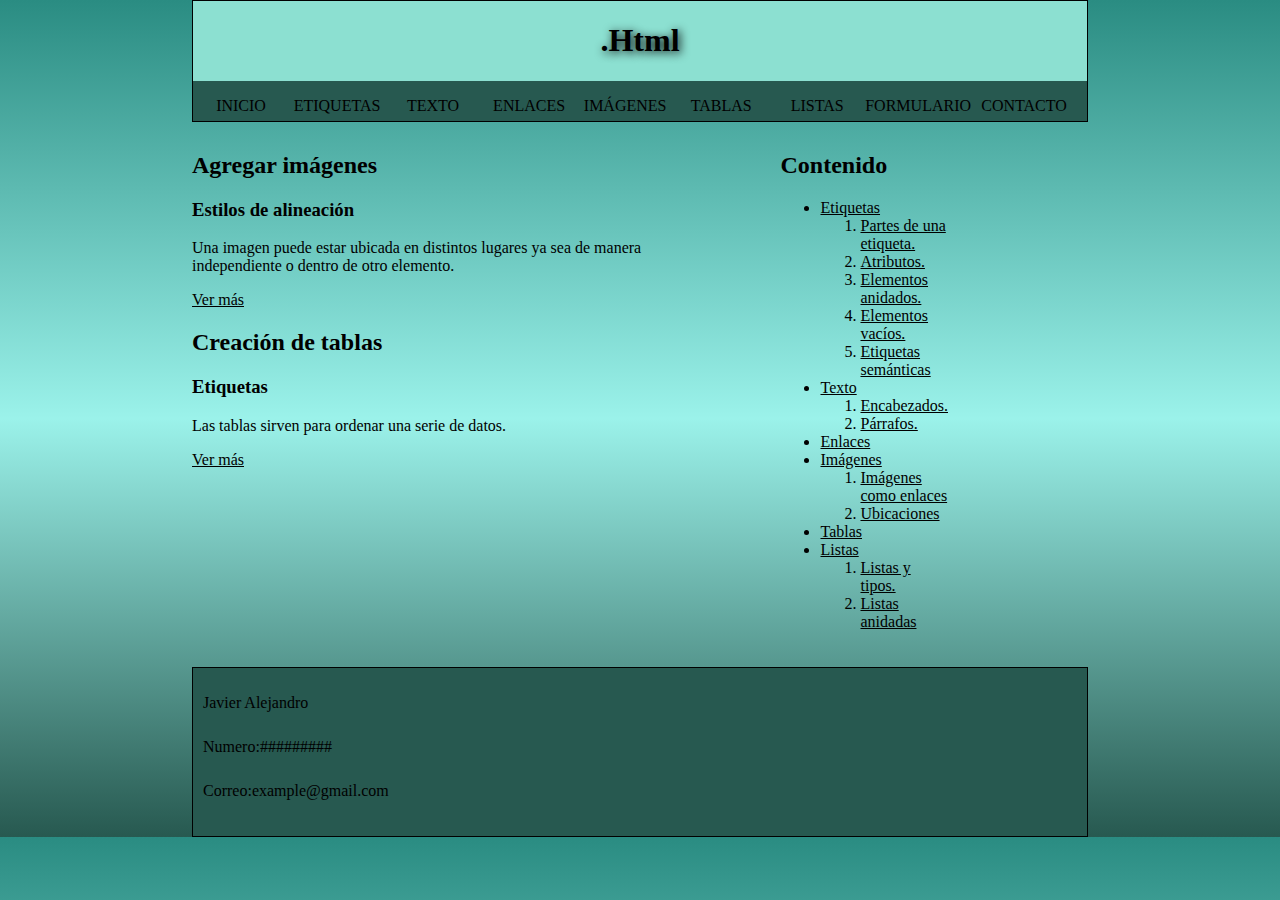
<file: index.html>
<!DOCTYPE html>
<html lang="es">
<head>
    <meta charset="UTF-8">
    <meta name="viewport" content="width=device-width, initial-scale=1.0">
    <title>HTML</title>
    <link rel="stylesheet" href="Style/style.css">
</head>
<body>
    <header>
        <img src="Imagenes/menu_FILL0_wght400_GRAD0_opsz24.png" alt="" class="Barra_Cel">
        
        <h1 id="comienzo">.Html</h1>
        
        <br>

        <nav>
            <ul class="Submit">
                <li><span>Inicio</span></li> <!--esto debe ser span-->
                <li><a href="html/Etiquetas_basica.html">Etiquetas</a></li>
                <li><a href="html/Formato_de_texto.html">Texto</a></li>
                <li><a href="html/enalces.html">Enlaces</a></li>
                <li><a href="html/imagenes.html">Imágenes</a></li>
                <li><a href="html/tablas.html">Tablas</a></li>
                <li><a href="html/listas.html">Listas</a></li>
                <li><a href="html/Formulario.html">Formulario</a></li>
                <li><a href="html/contacto.html" id="Contac">Contacto</a></li>
            </ul>
        </nav>
        
        
    </header>
    <main>
        <section>
            <h2>Agregar imágenes</h2>
            <article class="Relleno">
                <h3>Estilos de alineación</h3>
                <p>Una imagen puede estar ubicada en distintos lugares ya sea de manera independiente o dentro de otro elemento.</p>
                <a href="html/imagenes.html#UI">Ver más</a>
            </article>
            <h2>Creación de tablas</h2>
            <article class="Relleno">
                <h3>Etiquetas</h3>
                <p>Las tablas sirven para ordenar una serie de datos.</p>
                <a href="html/tablas.html">Ver más</a>
            </article>
        </section>
        <aside>
            <h2>Contenido</h2>
            <ul>
                <li><a href="html/Etiquetas_basica.html">Etiquetas</a>
                <ol>
                    <li><a href="html/Etiquetas_basica.html#PP">Partes de una etiqueta.</a></li>
                    <li><a href="html/Etiquetas_basica.html#E">Atributos.</a></li>
                    <li><a href="html/Etiquetas_basica.html#EA">Elementos anidados.</a></li>
                    <li><a href="html/Etiquetas_basica.html#EV">Elementos vacíos.</a></li>
                    <li><a href="html/Etiquetas_basica.html#EDS">Etiquetas semánticas</a></li>
                </ol>
                </li>
                <li><a href="html/Formato_de_texto.html">Texto</a>
                <ol>
                    <li><a href="html/Formato_de_texto.html#En">Encabezados.</a></li>
                    <li><a href="html/Formato_de_texto.html#PA">Párrafos.</a></li>
                </ol>
                </li>
                <li><a href="html/enalces.html">Enlaces</a>
                </li>
                <li><a href="html/imagenes.html">Imágenes</a>
                <ol>
                    <li><a href="html/imagenes.html#IE">Imágenes como enlaces</a></li>
                    <li><a href="html/imagenes.html#UI">Ubicaciones</a></li>
                </ol>
                </li>
                <li><a href="html/tablas.html">Tablas</a></li>
                <li><a href="html/listas.html">Listas</a>
                <ol>
                    <li><a href="html/listas.html#LT">Listas y tipos.</a></li>
                    <li><a href="html/listas.html#LA">Listas anidadas</a></li>
                </ol>
                </li>
            </ul>
        </aside>
    </main>
    <footer id="FIn">
        <p>Javier Alejandro</p>
        <p>Numero:#########</p>
        <p>Correo:example@gmail.com</p>
    </footer>
</body>
</html>
</file>
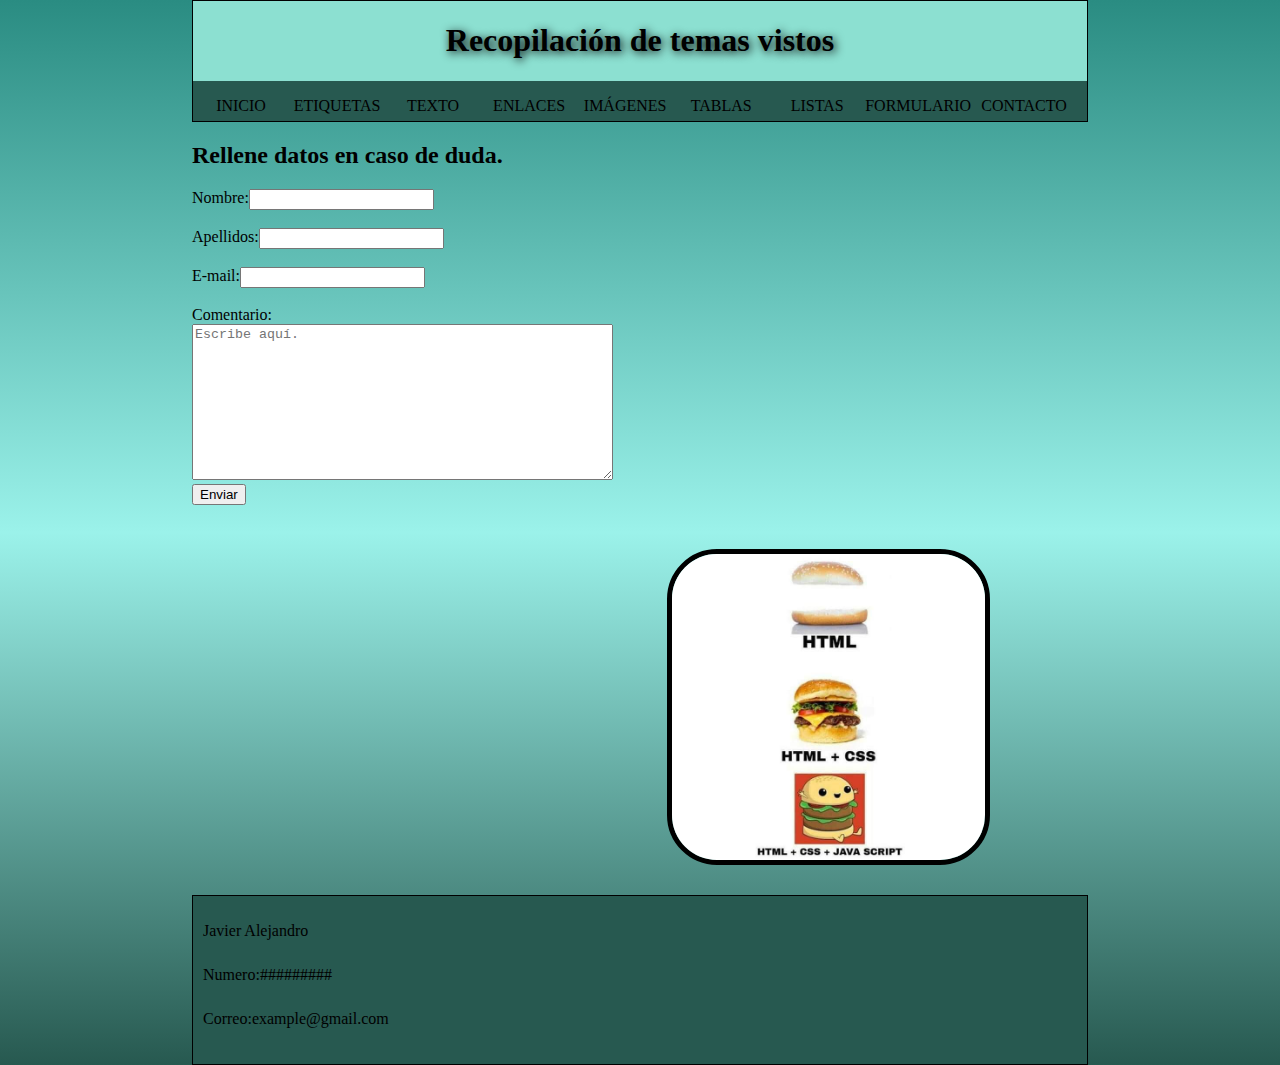
<file: html/contacto.html>
<!DOCTYPE html>
<html lang="es">
<head>
    <meta charset="UTF-8">
    <meta name="viewport" content="width=device-width, initial-scale=1.0">
    <title>Contacto</title>
    <link rel="stylesheet" href="../Style/style.css">
    <link rel="stylesheet" href="../Style/Formulario.css">

</head>
<body>
    <header>
        <h1 id="comienzo">Recopilación de temas vistos</h1>
        <nav>
            <ul class="Submit">
                <li><a href="../index.html">Inicio</a></li> <!--esto debe ser span-->

                <li><a href="Etiquetas_basica.html">Etiquetas</a></li>
                <li><a href="Formato_de_texto.html">Texto</a></li>
                <li><a href="enalces.html">Enlaces</a></li>
                <li><a href="imagenes.html">Imágenes</a></li>
                <li><a href="tablas.html">Tablas</a></li>
                <li><a href="listas.html">Listas</a></li>
                <li><a href="Formulario.html">Formulario</a></li>
                <li><span id="Contac">Contacto</span></li>
            </ul>
        </nav>
    </header>
    <h2>Rellene datos en caso de duda.</h2>
    <form action="contacto.html">
        <div id="Nom">
        <label for="Barra1">Nombre:</label>
        <input type="text" id="Barra1">
        </div>
        <br>
        <div id="Ape">
        <label for="Barra2">Apellidos:</label>
        <input type="text" id="Barra2">
        </div>
        <br>
        <div id="Correo">
        <label for="Barra3">E-mail:</label>
        <input type="text" id="Barra3">
        </div>
        <br>
        <div>
        <label for="Barra4">Comentario:</label>
        <textarea name="Cuadro" id="Barra4" cols="50" rows="10" placeholder="Escribe aquí."></textarea>
        </div>
        <input type="button" value="Enviar">
    </form>
    <img src="../Imagenes/7288b5c821d3c1064643c23de28653ee.jpg" alt="">

    <footer>
        <p class="Contacs">Javier Alejandro</p>
        <p class="Contacs">Numero:#########</p>
        <p class="Contacs">Correo:example@gmail.com</p>
    </footer>
</body>
</html>
</file>
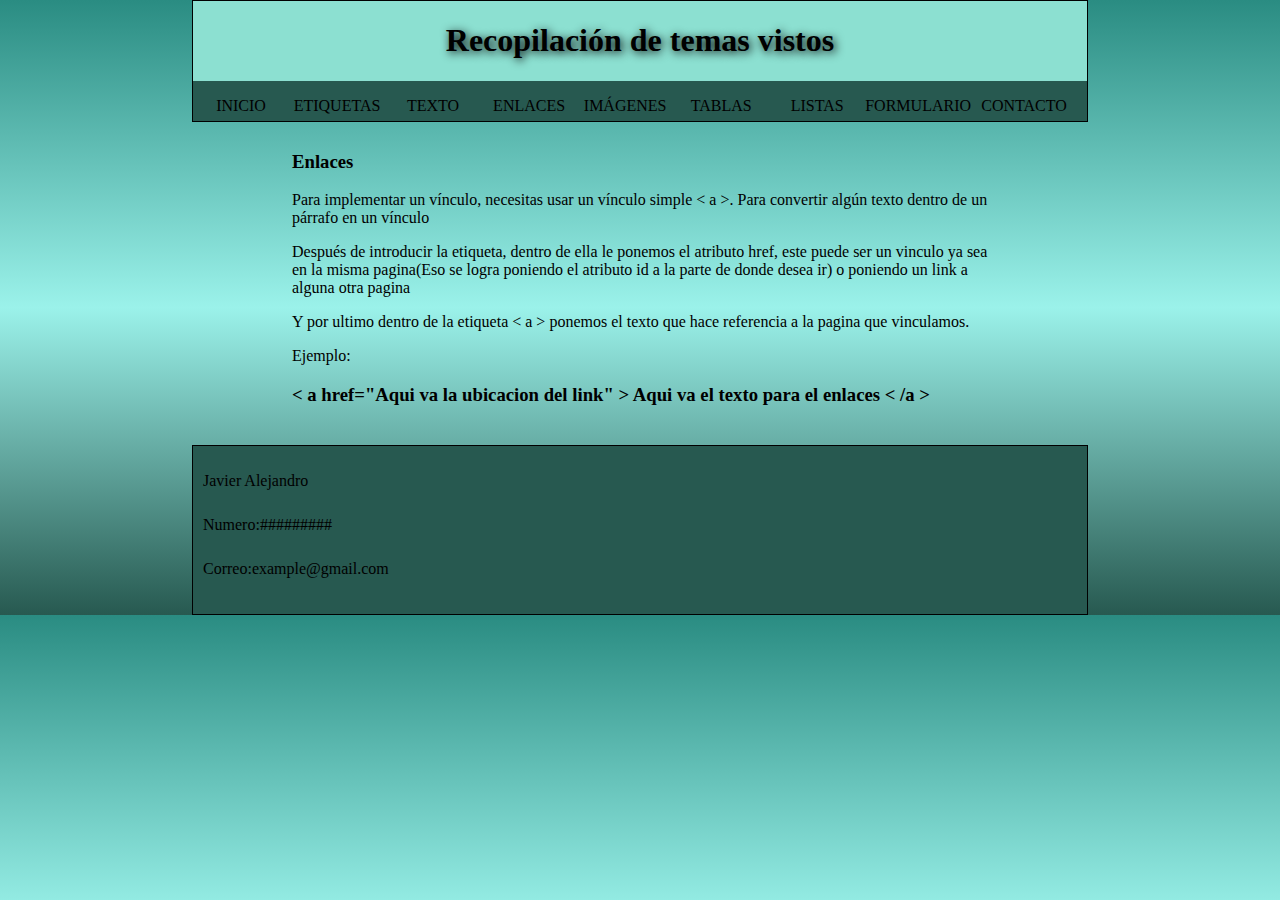
<file: html/enalces.html>
<!DOCTYPE html>
<html lang="es">
<head>
    <meta charset="UTF-8">
    <meta name="viewport" content="width=device-width, initial-scale=1.0">
    <title>Enlaces</title>
    <link rel="stylesheet" href="../Style/style.css">
    <link rel="stylesheet" href="../Style/Enlaces.css">

</head>
<body>
    <header>
        <h1 id="comienzo">Recopilación de temas vistos</h1>
        <nav>
            <ul class="Submit">
                <li><a href="../index.html">Inicio</a></li> <!--esto debe ser span-->
                <li><a href="Etiquetas_basica.html">Etiquetas</a></li>
                <li><a href="Formato_de_texto.html">Texto</a></li>
                <li><span>Enlaces</span></li>
                <li><a href="imagenes.html">Imágenes</a></li>
                <li><a href="tablas.html">Tablas</a></li>
                <li><a href="listas.html">Listas</a></li>
                <li><a href="Formulario.html">Formulario</a></li>
                <li><a href="contacto.html" id="Contac">Contacto</a></li>
            </ul>
        </nav>
    </header>
    <main>
        <article>
        <h3>Enlaces</h3>
        <p>Para implementar un vínculo, necesitas usar un vínculo simple &#60; a &#62;. Para convertir algún texto dentro de un párrafo en un vínculo</p>
        <p>Después de introducir la etiqueta, dentro de ella le ponemos el atributo href, este puede ser un vinculo ya sea en la misma pagina(Eso se logra poniendo el atributo id a la parte de donde desea ir) o poniendo un link a alguna otra pagina</p>
        <p>Y por ultimo dentro de la etiqueta &#60; a &#62; ponemos el texto que hace referencia a la pagina que vinculamos.</p>
        <p>Ejemplo:</p>
        <h3>&#60; a href="Aqui va la ubicacion del link" &#62; Aqui va el texto para el enlaces &#60; /a &#62;</h3>
        </article>
    </main>
    <footer>
        <p class="Contacs">Javier Alejandro</p>
        <p class="Contacs">Numero:#########</p>
        <p class="Contacs">Correo:example@gmail.com</p>
    </footer>
</body>
</html>
</file>
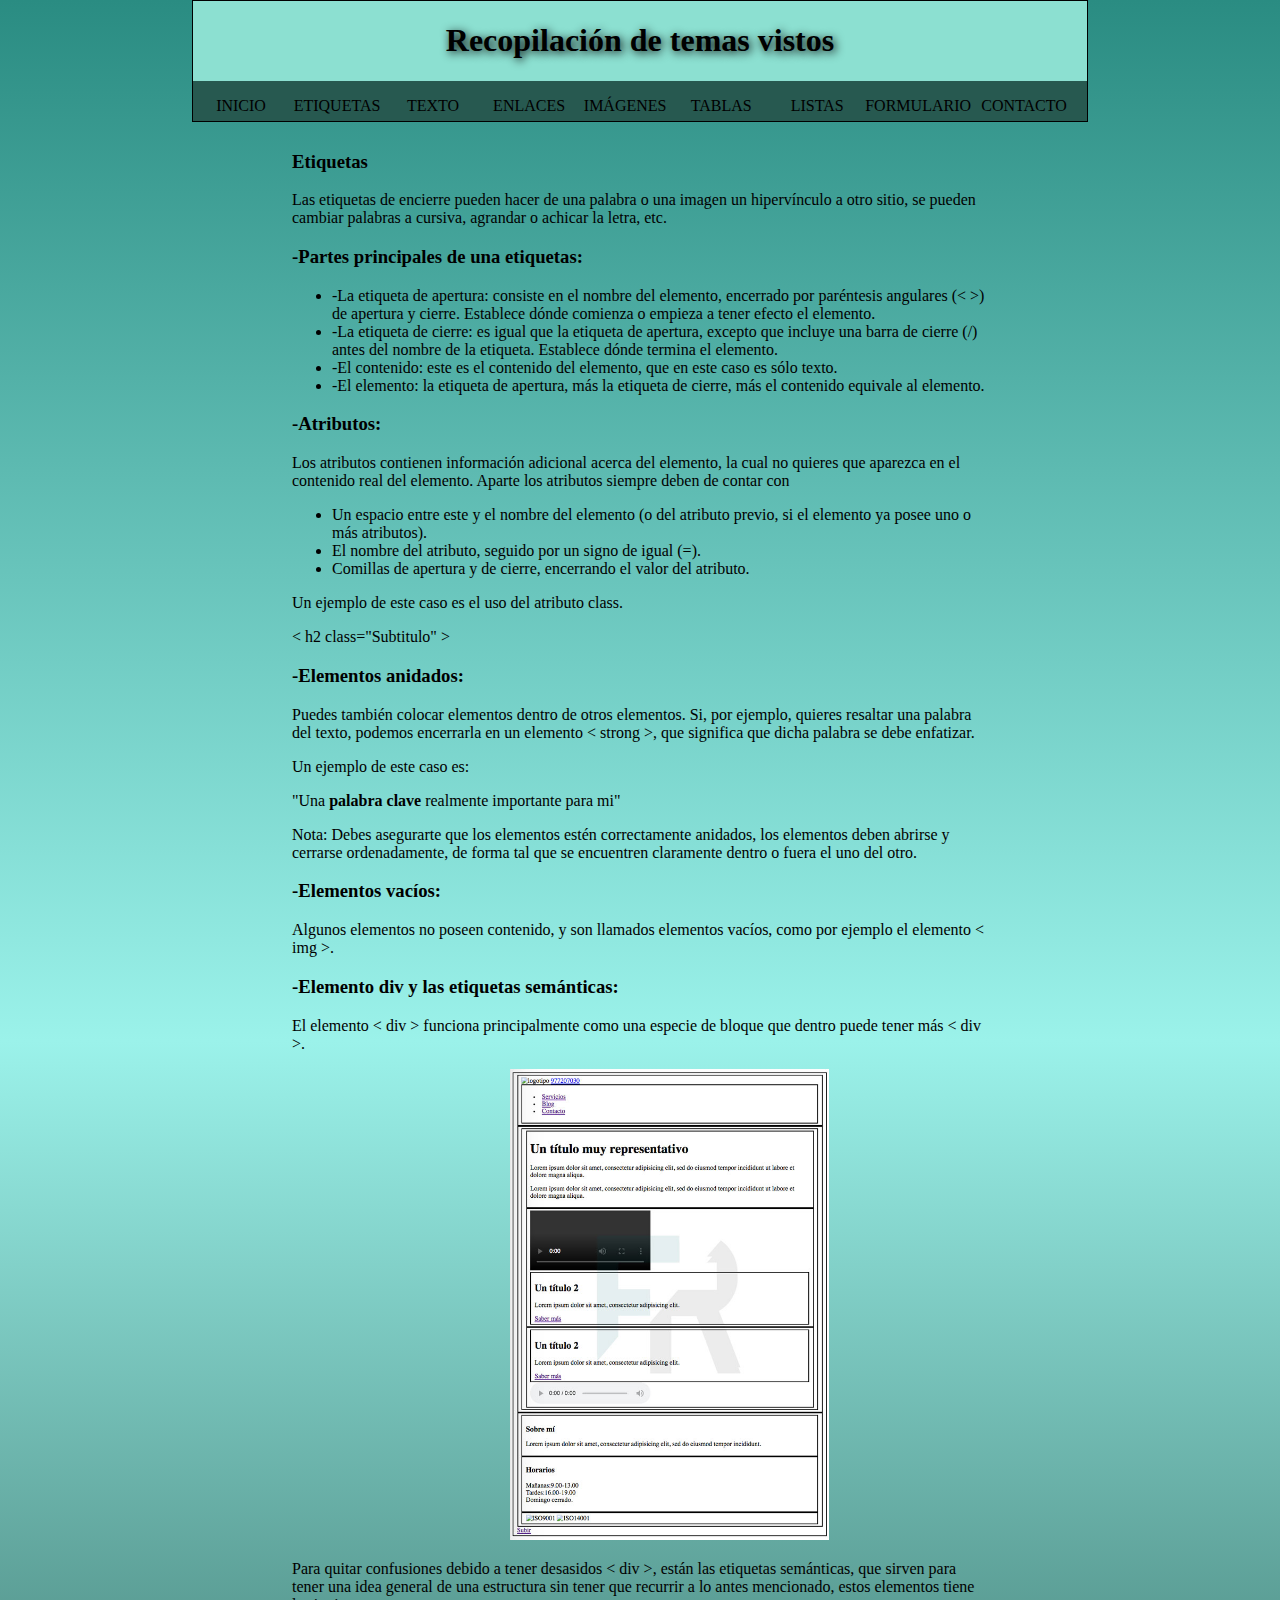
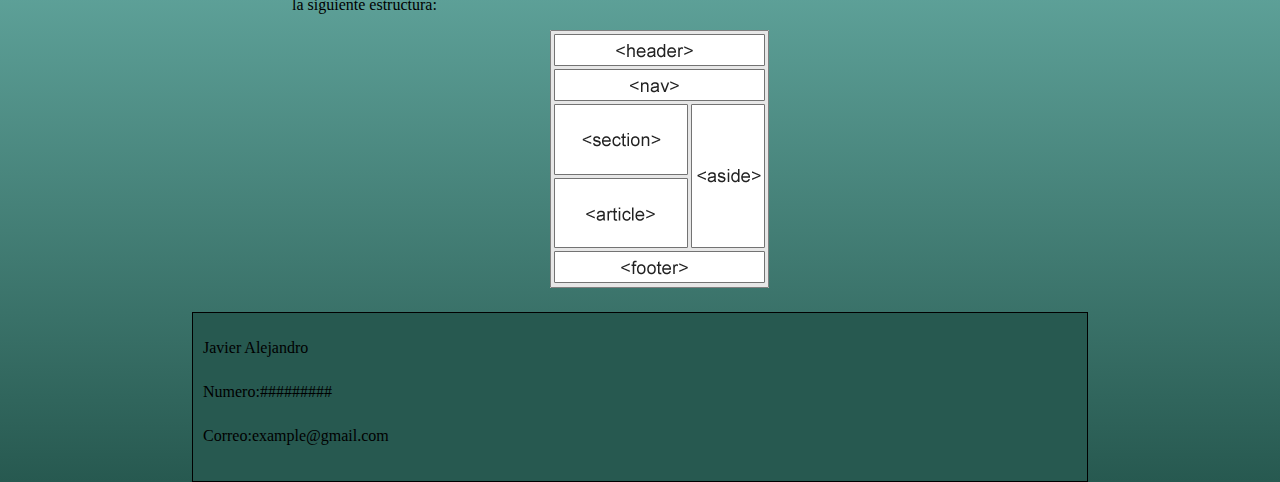
<file: html/Etiquetas_basica.html>
<!DOCTYPE html>
<html lang="es">
<head>
    <meta charset="UTF-8">
    <meta name="viewport" content="width=device-width, initial-scale=1.0">
    <title>Etiquetas</title>
    <link rel="stylesheet" href="../Style/style.css">
    <link rel="stylesheet" href="../Style/Etiquetas.css">


</head>
<body>
    <header>
        <h1 id="comienzo">Recopilación de temas vistos</h1>
        <nav>
            <ul class="Submit">
                <li><a href="../index.html">Inicio</a></li> <!--esto debe ser span-->
                <li><span>Etiquetas</span></li>
                <li><a href="Formato_de_texto.html">Texto</a></li>
                <li><a href="enalces.html">Enlaces</a></li>
                <li><a href="imagenes.html">Imágenes</a></li>
                <li><a href="tablas.html">Tablas</a></li>
                <li><a href="listas.html">Listas</a></li>
                <li><a href="Formulario.html">Formulario</a></li>
                <li><a href="contacto.html" id="Contac">Contacto</a></li>
            </ul>
        </nav>
    </header>
    <main id="Etiquetas">
        <article id="ETi">
            <h3>Etiquetas</h3>
                <p>Las etiquetas de encierre pueden hacer de una palabra o una imagen un hipervínculo a otro sitio, se pueden cambiar palabras a cursiva, agrandar o achicar la letra, etc.</p>

                <h3 id="PP">-Partes principales de una etiquetas:</h3>
                    <ul class="LIs">
                        <li>-La etiqueta de apertura: consiste en el nombre del elemento, encerrado por paréntesis angulares (&#60; &#62;) de apertura y cierre. Establece dónde comienza o empieza a tener efecto el elemento.</li>
                        <li>-La etiqueta de cierre: es igual que la etiqueta de apertura, excepto que incluye una barra de cierre (&#47;) antes del nombre de la etiqueta. Establece dónde termina el elemento.</li>
                        <li>-El contenido: este es el contenido del elemento, que en este caso es sólo texto.</li>
                        <li>-El elemento: la etiqueta de apertura, más la etiqueta de cierre, más el contenido equivale al elemento.</li>
                    </ul>
                <h3 id="E">-Atributos:</h3>
                <p>Los atributos contienen información adicional acerca del elemento, la cual no quieres que aparezca en el contenido real del elemento. Aparte los atributos siempre deben de contar con</p>
                    <ul class="LIs">
                        <li>Un espacio entre este y el nombre del elemento (o del atributo previo, si el elemento ya posee uno o más atributos).</li>
                        <li>El nombre del atributo, seguido por un signo de igual (&#61;).</li>
                        <li>Comillas de apertura y de cierre, encerrando el valor del atributo.</li>
                    </ul>
                <p>Un ejemplo de este caso es el uso del atributo class.</p>
                <p>&#60; h2 class="Subtitulo" &#62;</p>
                <h3 id="EA">-Elementos anidados:</h3>
                    <p>Puedes también colocar elementos dentro de otros elementos. Si, por ejemplo, quieres resaltar una palabra del texto, podemos encerrarla en un elemento &#60; strong &#62;, que significa que dicha palabra se debe enfatizar.</p>
                <p>Un ejemplo de este caso es:</p>
                <p id="EjemB">"Una <b>palabra clave</b> realmente importante para mi"</p>
                <p>Nota: Debes asegurarte que los elementos estén correctamente anidados, los elementos deben abrirse y cerrarse ordenadamente, de forma tal que se encuentren claramente dentro o fuera el uno del otro.</p>
                <h3 id="EV">-Elementos vacíos:</h3>
                <p>Algunos elementos no poseen contenido, y son llamados elementos vacíos, como por ejemplo el elemento &#60; img &#62;.</p>
                <h3 id="EDS">-Elemento div y las etiquetas semánticas:</h3>
                <p>El elemento &#60; div &#62; funciona principalmente como una especie de bloque que dentro puede tener más &#60; div &#62;.</p>
                <img id="Ii" src="../Imagenes/solucion-ejercicio-capas-html.jpg" alt="Div dentro de div">
                <p>Para quitar confusiones debido a tener desasidos &#60; div &#62;, están las etiquetas semánticas, que sirven para tener una idea general de una estructura sin tener que recurrir a lo antes mencionado, estos elementos tiene la siguiente estructura:</p>
                <img id="Iii" src="../Imagenes/img_sem_elements.gif" alt="ES">

        </article>
    </main>
    <footer>
        <p class="Contacs">Javier Alejandro</p>
        <p class="Contacs">Numero:#########</p>
        <p class="Contacs">Correo:example@gmail.com</p>
    </footer>
</body>
</html>
</file>
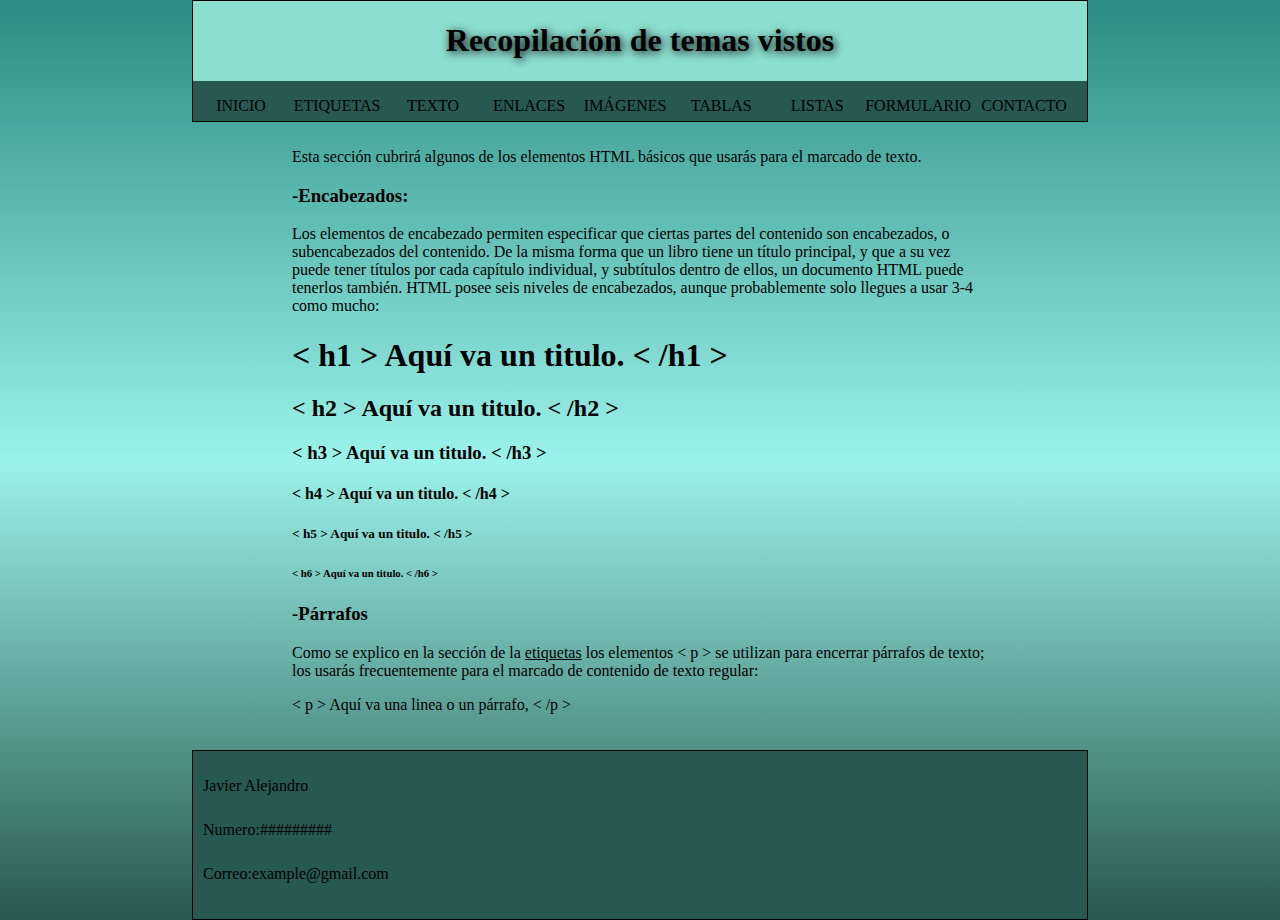
<file: html/Formato_de_texto.html>
<!DOCTYPE html>
<html lang="es">
<head>
    <meta charset="UTF-8">
    <meta name="viewport" content="width=device-width, initial-scale=1.0">
    <title>Texto</title>
    <link rel="stylesheet" href="../Style/style.css">
    <link rel="stylesheet" href="../Style/Texto.css">

</head>
<body>
    <header>
        <h1 id="comienzo">Recopilación de temas vistos</h1>
        <nav>
            <ul class="Submit">
                <li><a href="../index.html">Inicio</a></li> <!--esto debe ser span-->
                <li><a href="Etiquetas_basica.html">Etiquetas</a></li>
                <li><span>Texto</span></li>
                <li><a href="enalces.html">Enlaces</a></li>
                <li><a href="imagenes.html">Imágenes</a></li>
                <li><a href="tablas.html">Tablas</a></li>
                <li><a href="listas.html">Listas</a></li>
                <li><a href="Formulario.html">Formulario</a></li>
                <li><a href="contacto.html" id="Contac">Contacto</a></li>
            </ul>
        </nav>
    </header>
    <main class="Texto">
        <article>
            <p>Esta sección cubrirá algunos de los elementos HTML básicos que usarás para el marcado de texto.</p>
            <h3 id="En">-Encabezados:</h3>
            <p>Los elementos de encabezado permiten especificar que ciertas partes del contenido son encabezados, o subencabezados del contenido. De la misma forma que un libro tiene un título principal, y que a su vez puede tener títulos por cada capítulo individual, y subtítulos dentro de ellos, un documento HTML puede tenerlos también. HTML posee seis niveles de encabezados, aunque probablemente solo llegues a usar 3-4 como mucho:</p>
            <div class="LIs">
                <h1>&#60; h1 &#62; Aquí va un titulo. &#60; /h1  &#62;</h1>
                <h2>&#60; h2 &#62; Aquí va un titulo. &#60; /h2  &#62;</h2>
                <h3 id="HEj">&#60; h3 &#62; Aquí va un titulo. &#60; /h3  &#62;</h3>
                <h4>&#60; h4 &#62; Aquí va un titulo. &#60; /h4  &#62;</h4>
                <h5>&#60; h5 &#62; Aquí va un titulo. &#60; /h5  &#62;</h5>
                <h6>&#60; h6 &#62; Aquí va un titulo. &#60; /h6  &#62;</h6>
            </div>
            <h3 id="PA">-Párrafos</h3>
            <p>Como se explico en la sección de la <a href="Etiquetas_basica.html">etiquetas</a> los elementos &#60; p &#62; se utilizan para encerrar párrafos de texto; los usarás frecuentemente para el marcado de contenido de texto regular:</p>
            <p>&#60; p &#62; Aquí va una linea o un párrafo, &#60; /p &#62;</p>
        </article>
    </main>
    <footer id="FIn">
        <p class="Contacs">Javier Alejandro</p>
        <p class="Contacs">Numero:#########</p>
        <p class="Contacs">Correo:example@gmail.com</p>
    </footer>
</body>
</html>
</file>
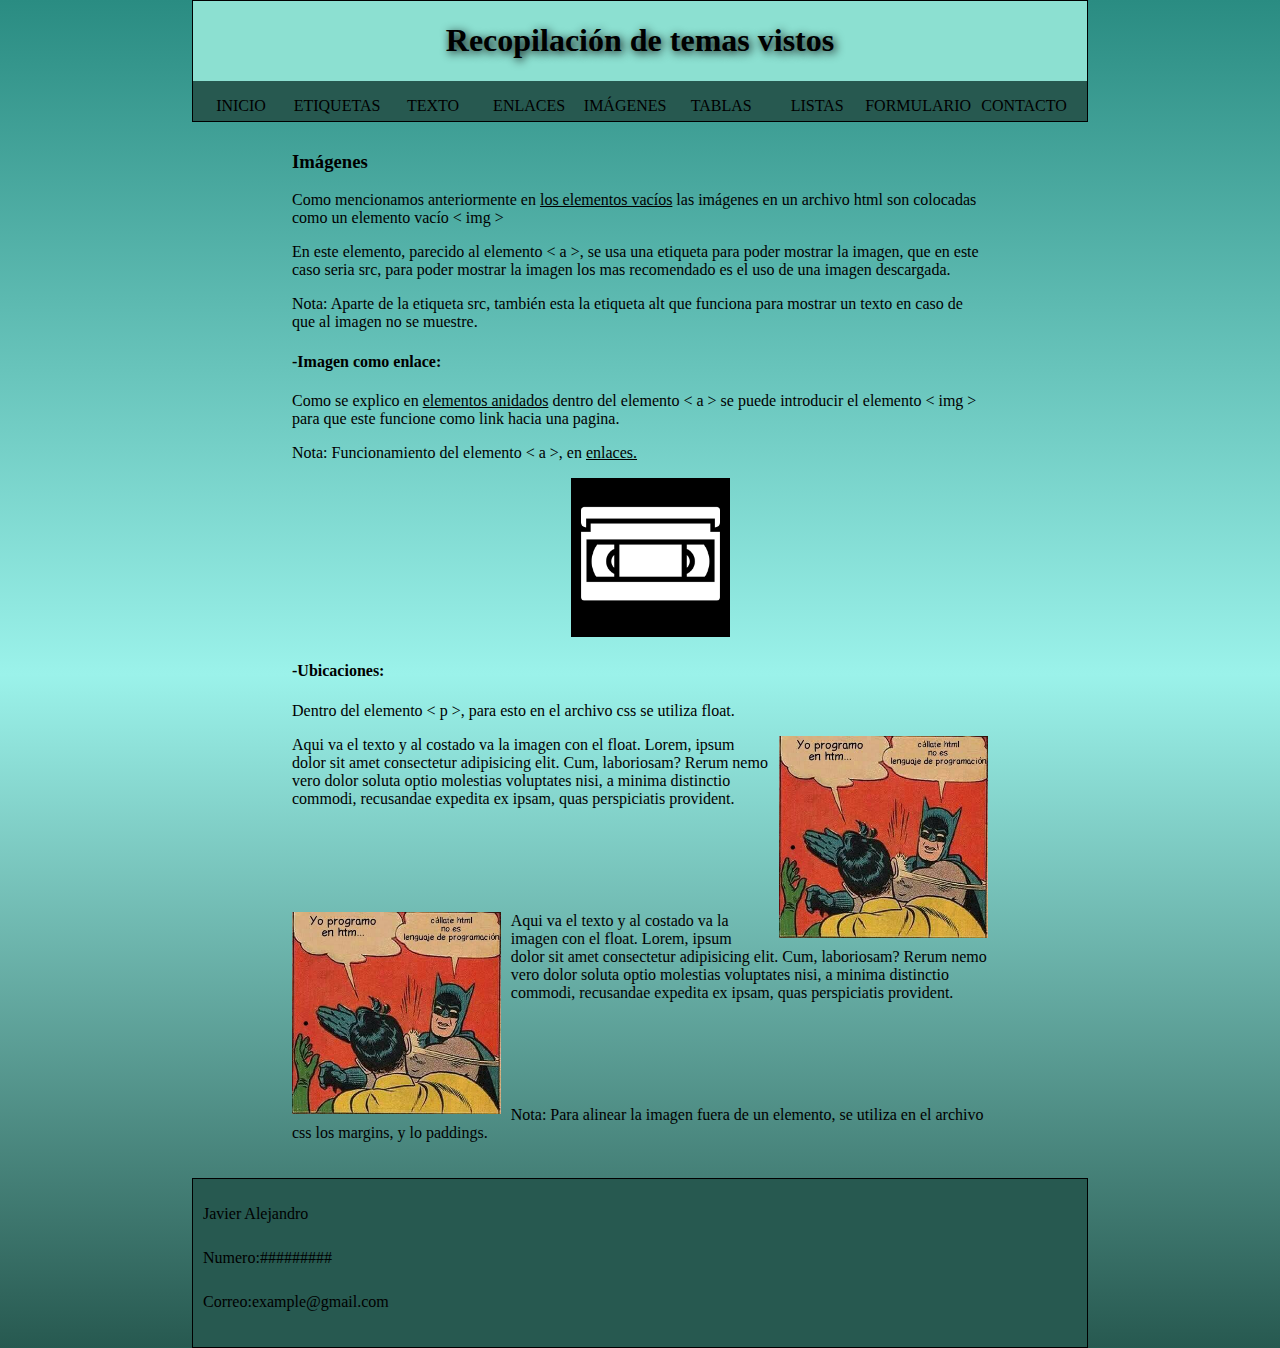
<file: html/imagenes.html>
<!DOCTYPE html>
<html lang="es">
<head>
    <meta charset="UTF-8">
    <meta name="viewport" content="width=device-width, initial-scale=1.0">
    <title>Imágenes</title>
    <link rel="stylesheet" href="../Style/style.css">
    <link rel="stylesheet" href="../Style/Imagenes.css">


</head>
<body>
    <header>
        <h1 id="comienzo">Recopilación de temas vistos</h1>
        <nav>
            <ul class="Submit">
                <li><a href="../index.html">Inicio</a></li> <!--esto debe ser span-->
                <li><a href="Etiquetas_basica.html">Etiquetas</a></li>
                <li><a href="Formato_de_texto.html">Texto</a></li>
                <li><a href="enalces.html">Enlaces</a></li>
                <li><span>Imágenes</span></li>
                <li><a href="tablas.html">Tablas</a></li>
                <li><a href="listas.html">Listas</a></li>
                <li><a href="Formulario.html">Formulario</a></li>
                <li><a href="contacto.html" id="Contac">Contacto</a></li>
            </ul>
        </nav>
    </header>
    <main>
        <article>
        <h3>Imágenes</h3>
        <p>Como mencionamos anteriormente en <a href="Etiquetas_basica.html#EV">los elementos vacíos</a> las imágenes en un archivo html son colocadas como un elemento vacío &#60; img &#62;</p>
        <p>En este elemento, parecido al elemento &#60; a &#62;, se usa una etiqueta para poder mostrar la imagen, que en este caso seria src, para poder mostrar la imagen los mas recomendado es el uso de una imagen descargada.</p>
        <p>Nota: Aparte de la etiqueta src, también esta la etiqueta alt que funciona para mostrar un texto en caso de que al imagen no se muestre.</p>
        <h4 id="IE">-Imagen como enlace:</h4>
        <p>Como se explico en <a href="Etiquetas_basica.html#EA">elementos anidados</a> dentro del elemento &#60; a &#62; se puede introducir el elemento &#60; img &#62; para que este funcione como link hacia una pagina.</p>
        <p>Nota: Funcionamiento del elemento &#60; a &#62;, en <a href="enalces.html">enlaces.</a></p>
        <a id="EIS" href="https://www.youtube.com/watch?v=MwmqapFpICY"><img src="../Imagenes/vhs.png" alt="X"></a>
        <h4>-Ubicaciones:</h4>
        <p>Dentro del elemento &#60; p &#62;, para esto en el archivo css se utiliza float.</p>
        <p><img id="Holo" src="../Imagenes/FNfljyXXEAMMogF.jpg" alt="Holo">Aqui va el texto y al costado va la imagen con el float. Lorem, ipsum dolor sit amet consectetur adipisicing elit. Cum, laboriosam? Rerum nemo vero dolor soluta optio molestias voluptates nisi, a minima distinctio commodi, recusandae expedita ex ipsam, quas perspiciatis provident.</p>
        <br>
        <br>
        <br>
        <br>
        <p><img id="Hola" src="../Imagenes/FNfljyXXEAMMogF.jpg" alt="Holo">Aqui va el texto y al costado va la imagen con el float. Lorem, ipsum dolor sit amet consectetur adipisicing elit. Cum, laboriosam? Rerum nemo vero dolor soluta optio molestias voluptates nisi, a minima distinctio commodi, recusandae expedita ex ipsam, quas perspiciatis provident.</p>
        <br>
        <br>
        <br>
        <br>
        <p>Nota: Para alinear la imagen fuera de un elemento, se utiliza en el archivo css los margins, y lo paddings.</p>
        </article>
    </main>
    <footer>
        <p class="Contacs">Javier Alejandro</p>
        <p class="Contacs">Numero:#########</p>
        <p class="Contacs">Correo:example@gmail.com</p>
    </footer>
</body>
</html>
</file>
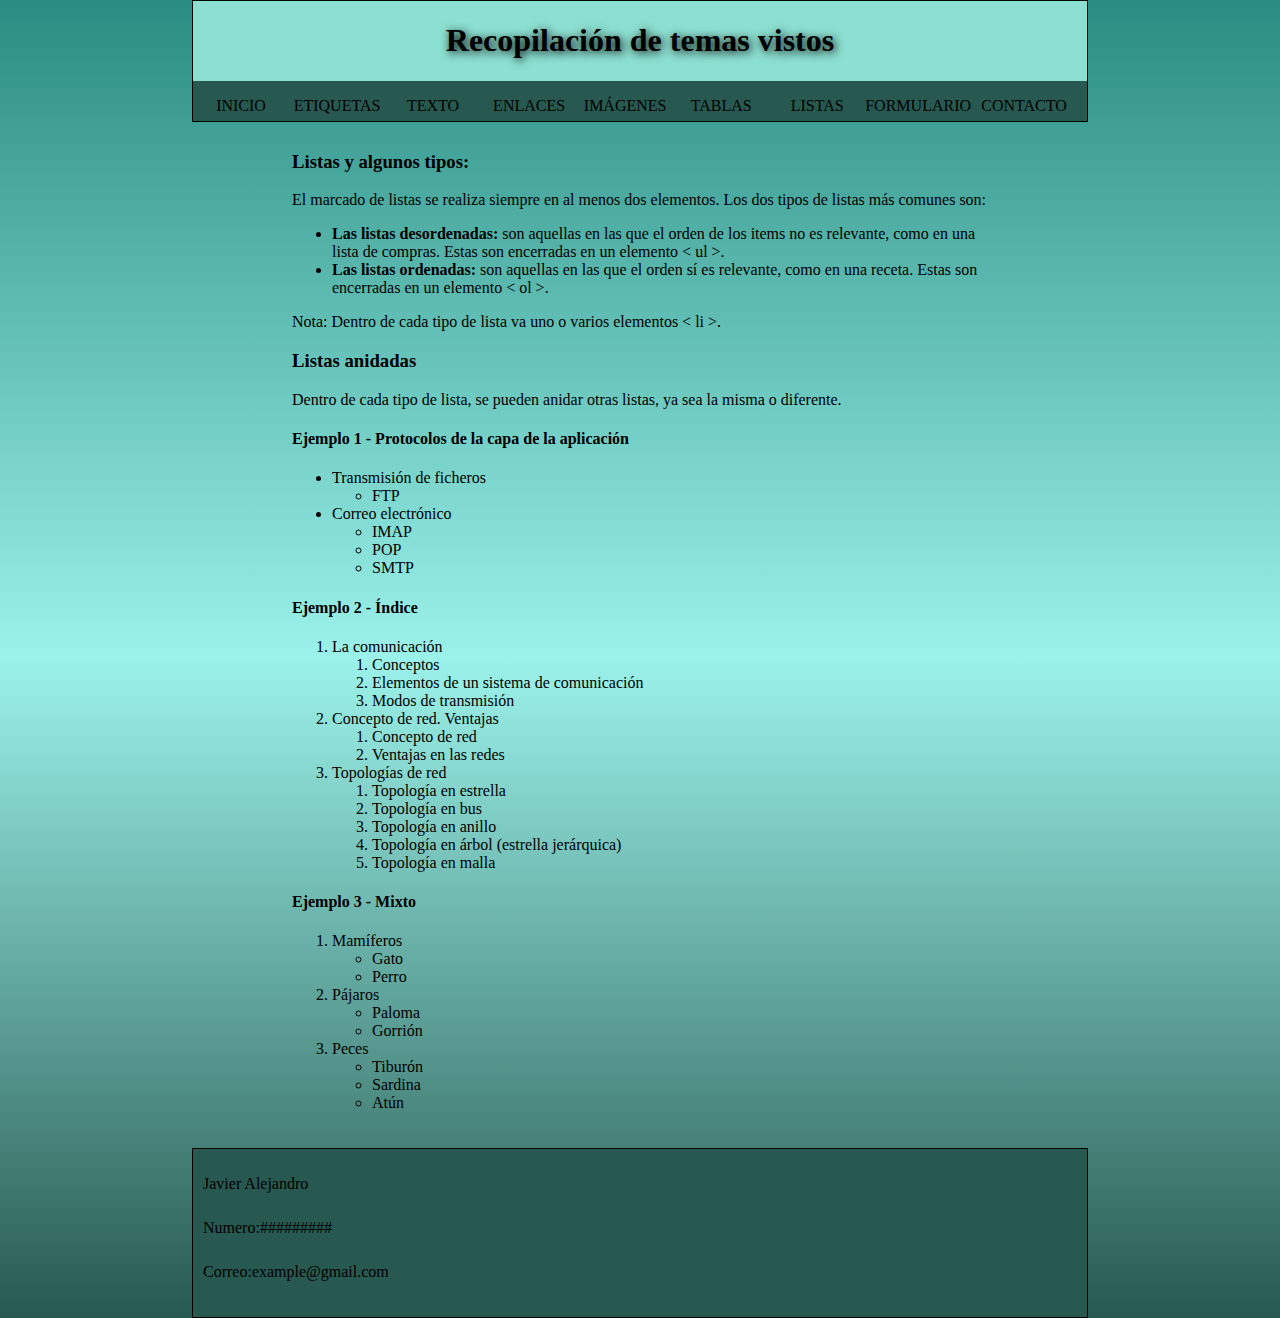
<file: html/listas.html>
<!DOCTYPE html>
<html lang="es">
<head>
    <meta charset="UTF-8">
    <meta name="viewport" content="width=device-width, initial-scale=1.0">
    <title>Listas</title>
    <link rel="stylesheet" href="../Style/style.css">
    <link rel="stylesheet" href="../Style/Listas.css">


</head>
<body>
    <header>
        <h1 id="comienzo">Recopilación de temas vistos</h1>
        <nav>
            <ul class="Submit">
                <li><a href="../index.html">Inicio</a></li> <!--esto debe ser span-->
                <li><a href="Etiquetas_basica.html">Etiquetas</a></li>
                <li><a href="Formato_de_texto.html">Texto</a></li>
                <li><a href="enalces.html">Enlaces</a></li>
                <li><a href="imagenes.html">Imágenes</a></li>
                <li><a href="tablas.html">Tablas</a></li>
                <li><span>Listas</span></li>
                <li><a href="Formulario.html">Formulario</a></li>
                <li><a href="contacto.html" id="Contac">Contacto</a></li>
            </ul>
        </nav>
    </header>
    <main>
        <article>
            <h3 id="LT">Listas y algunos tipos:</h3>
            <p>El marcado de listas se realiza siempre en al menos dos elementos. Los dos tipos de listas más comunes son:</p>
            <ul class="LIs">
                <li><strong>Las listas desordenadas:</strong> son aquellas en las que el orden de los items no es relevante, como en una lista de compras. Estas son encerradas en un elemento &#60; ul &#62;.</li>
                <li><strong>Las listas ordenadas:</strong> son aquellas en las que el orden sí es relevante, como en una receta. Estas son encerradas en un elemento  &#60; ol &#62;.</li>
            </ul>
            <p>Nota: Dentro de cada tipo de lista va uno o varios elementos &#60; li &#62;.</p>
            <h3 id="LA">Listas anidadas</h3>
            <p>Dentro de cada tipo de lista, se pueden anidar otras listas, ya sea la misma o diferente.</p>
            <h4 class="LIs">Ejemplo 1 - Protocolos de la capa de la aplicación</h4>
            <ul class="LIs">
                <li>Transmisión de ficheros
                    <ul>
                        <li>FTP</li>
                    </ul>
                </li>
                <li>Correo electrónico
                    <ul>
                        <li>IMAP</li>
                        <li>POP</li>
                        <li>SMTP</li>
                    </ul>
                </li>
            </ul>
        <h4 class="LIs">Ejemplo 2 - Índice</h4>
            <ol class="LIs">
                <li>La comunicación
                    <ol>
                        <li>Conceptos</li>
                        <li>Elementos de un sistema de comunicación</li>
                        <li>Modos de transmisión</li>
                    </ol>
                </li>    
                <li>Concepto de red. Ventajas
                    <ol>
                        <li>Concepto de red</li>
                        <li>Ventajas en las redes</li>
                    </ol>
                </li>
                <li>Topologías de red
                    <ol>
                        <li>Topología en estrella</li>
                        <li>Topología en bus</li>
                        <li>Topología en anillo</li>
                        <li>Topología en árbol (estrella jerárquica)</li>
                        <li>Topología en malla</li>
                    </ol>
                </li>
            </ol>
        <h4 class="LIs">Ejemplo 3 - Mixto</h4>
            <ol class="LIs">
                <li>Mamíferos
                    <ul>
                        <li>Gato</li>
                        <li>Perro</li>
                    </ul>
                </li>
                <li>Pájaros
                   <ul>
                       <li>Paloma</li>
                       <li>Gorrión</li>
                   </ul>
                </li>
                <li>Peces
                    <ul>
                        <li>Tiburón</li>
                        <li>Sardina</li>
                        <li>Atún</li>
                    </ul>
                </li>
            </ol>
        </article>
    </main>
    <footer>
        <p class="Contacs">Javier Alejandro</p>
        <p class="Contacs">Numero:#########</p>
        <p class="Contacs">Correo:example@gmail.com</p>
    </footer>
</body>
</html>
</file>
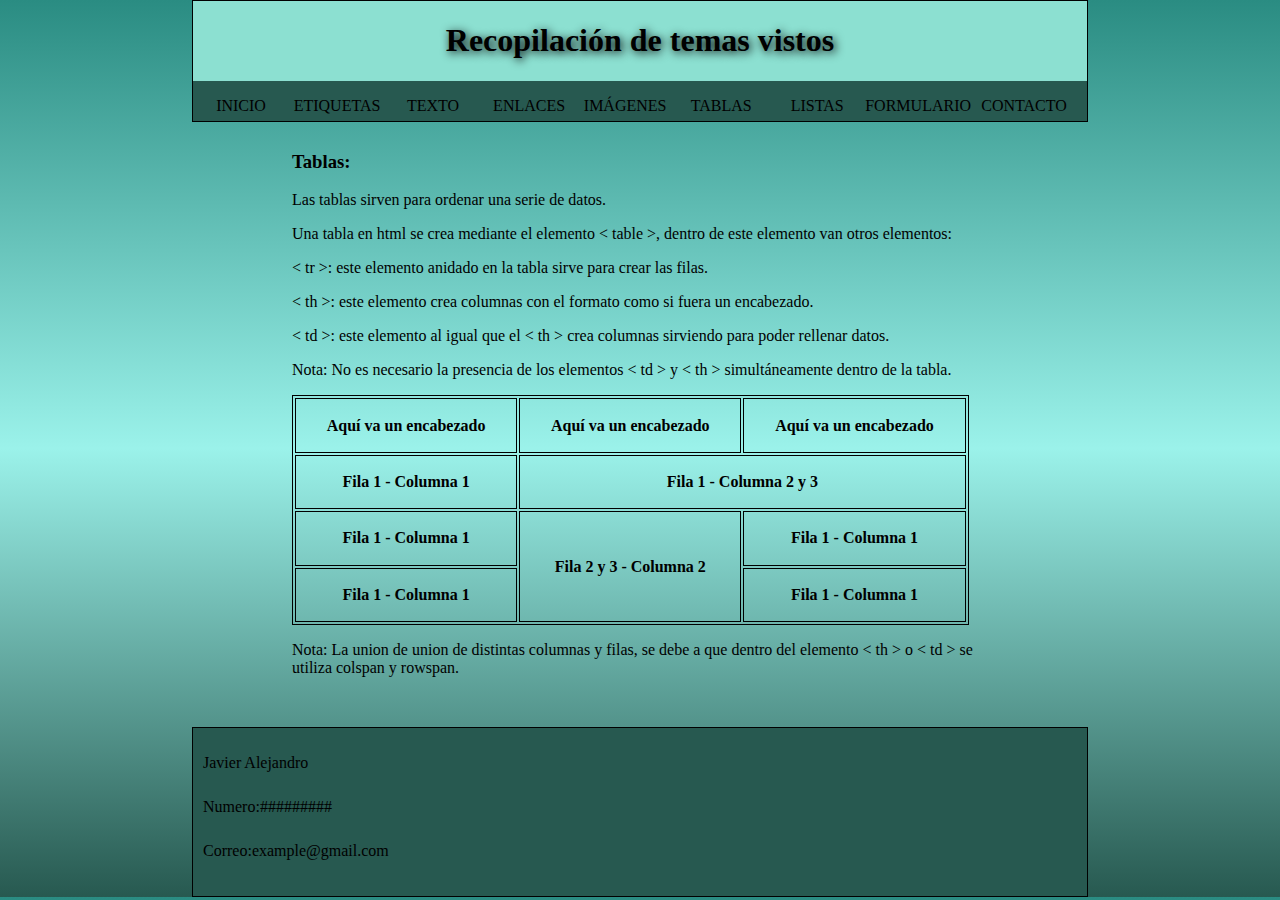
<file: html/tablas.html>
<!DOCTYPE html>
<html lang="es">
<head>
    <meta charset="UTF-8">
    <meta name="viewport" content="width=device-width, initial-scale=1.0">
    <title>Tablas</title>
    <link rel="stylesheet" href="../Style/style.css">
    <link rel="stylesheet" href="../Style/Tablas.css">

</head>
<body>
    <header>
        <h1 id="comienzo">Recopilación de temas vistos</h1>
        <nav>
            <ul class="Submit">
                <li><a href="../index.html">Inicio</a></li> <!--esto debe ser span-->
                <li><a href="Etiquetas_basica.html">Etiquetas</a></li>
                <li><a href="Formato_de_texto.html">Texto</a></li>
                <li><a href="enalces.html">Enlaces</a></li>
                <li><a href="imagenes.html">Imágenes</a></li>
                <li><span>Tablas</span></li>
                <li><a href="listas.html">Listas</a></li>
                <li><a href="Formulario.html">Formulario</a></li>
                <li><a href="contacto.html" id="Contac">Contacto</a></li>
            </ul>
        </nav>
    </header>
    <main>
        <article>
            <h3>Tablas:</h3>
            <p>Las tablas sirven para ordenar una serie de datos.</p>
            <p>Una tabla en html se crea mediante el elemento &#60; table &#62;, dentro de este elemento van otros elementos: </p>
            <p>&#60; tr &#62;: este elemento anidado en la tabla sirve para crear las filas.</p>
            <p>&#60; th &#62;: este elemento crea columnas con el formato como si fuera un encabezado.</p>
            <p>&#60; td &#62;: este elemento al igual que el &#60; th &#62; crea columnas sirviendo para poder rellenar datos.</p>
            <p>Nota: No es necesario la presencia de los elementos &#60; td &#62; y &#60; th &#62; simultáneamente dentro de la tabla.</p>
            <table>
                <tr>
                    <th>Aquí va un encabezado</th>
                    <th>Aquí va un encabezado</th>
                    <th>Aquí va un encabezado</th>
                </tr>
                <tr>
                    <th>Fila 1 - Columna 1</th>
                    <th colspan="2">Fila 1 - Columna 2 y 3</th>
            
                </tr>
                <tr>
                    <th>Fila 1 - Columna 1</th>
                    <th rowspan="2">Fila 2 y 3 - Columna 2</th>
                    <th>Fila 1 - Columna 1</th>
                </tr>
                <tr>
                    <th>Fila 1 - Columna 1</th>
                    <th>Fila 1 - Columna 1</th>
                </tr>
            </table>
            <p id="FINas">Nota: La union de union de distintas columnas y filas, se debe a que dentro del elemento &#60; th &#62; o &#60; td &#62; se utiliza colspan y rowspan.</p>
        </article>
    </main>
    <footer>
        <p class="Contacs">Javier Alejandro</p>
        <p class="Contacs">Numero:#########</p>
        <p class="Contacs">Correo:example@gmail.com</p>
    </footer>
</body>
</html>
</file>
<file: Style/style.css>
@media (min-width:900px) and (min-height:400px) {
    /*Header */

header {
    background-color: #8ce0d1;
    margin-bottom: 10px;
    display: flex;
    flex-flow: row wrap;
    border: 1px solid black;
}
#comienzo  {
    margin-left: auto;
    margin-right: auto;
    text-shadow: 2px 2px 10px black;

}

/*Barra final */
footer {
    color: rgb(0, 0, 0);
    background-color: #275950;
    border: 1px solid black;
    padding-bottom: 20px;
    margin-top: 20px;
}
footer p {
        padding-left: 10px;
        padding-top: 10px;
        display: flex;
        justify-content: flex-start;
}
.Contacs {
    margin-left: 0%;
}
/* Nav  */
nav {
    height: 40px;
    width: 100%;
    flex: 100%;
    display: flex;
    background-color: #275950;
}
nav ul {
    padding: 0;
    list-style-type: none;
    flex: 2;
    display: flex;
    margin-right: 20px;
}

nav li {
    display: inline;
    text-align: center;
    flex: 1;
    margin-top: auto;
    margin-bottom: auto;
}
#Contac {
    padding-left: 10px;
}

nav a, nav span {
    display: inline-block;
    font-size: 2;
    height: 3;
    text-transform: uppercase;
    text-decoration: none;
    color: black;
}
/*Contenido */
body {
    background: linear-gradient(
        180deg, #2A8C82,#9BF2EA, #275950
    );
    width: 70%;
    min-width: 800px;
    margin: 0 auto;
}
main {
    display: flex;
}
/*Contenido version mobil*/
.Barra_Cel {
    display: none;
}
article {
    padding-right: 10px;
}
aside {
    width: 200px;
    display: block;
    padding-right: 50px;
}
#VERS {
    display: flex;
    justify-content: end;
    
}
article, aside {
    margin-right: 90px;
}
a {
    color: black;
}
}
</file>
<file: Style/Formulario.css>
#Nom {
    display: flex;
}
#Ape {
    display: flex;
}
#Correo {
    display: flex;
}
label[for="Correo"] {
    text-align: start;
    display: flex;
    justify-content: flex-start;
    margin-right: 40px;
}
label[for="Nom"] {
    text-align: start;
    display: flex;
    justify-content: flex-start;
    margin-right: 30px;
}
label[for="Ape"] {
    text-align: start;
    display: flex;
    justify-content: flex-start;
    margin-right: 20px;
}
form {
    width: 300px;
    margin-bottom: 40px;
}
img {
    width: 35%;
    border: 5px solid black;
    border-radius: 50px;
    margin-left: 53%;
    margin-top: 5%;
    display: flex;
    margin-bottom: 30px;
}
</file>
<file: Style/Enlaces.css>
h3, p, .LIs {
    margin-left: 100px;
}
</file>
<file: Style/Etiquetas.css>
h3, p, .LIs {
    margin-left: 100px;
}
#Ii {
    margin-left: 40%;
    margin-right: auto;
    width: 40%;
}
#Iii {
    margin-left: 45%;
    margin-right: auto;
}
.Contacs {
    margin-left: 0%;
}
</file>
<file: Style/Texto.css>
h3, p, .LIs {
    margin-left: 100px;
}
#HEj {
    margin-left: 0%;
}
</file>
<file: Style/Imagenes.css>
h3, p, .LIs, h4, #EIS {
    margin-left: 100px;
}
img {
    width: 20%;
    margin-left: 35%;
    margin-right: auto;
}
#Holo {
    float: inline-end;
    margin: 0%;
    width: 30%;
    margin-left: 10px;
}
#Hola {
    float: inline-start;
    margin: 0%;
    width: 30%;
    margin-right: 10px;
}
</file>
<file: Style/Listas.css>
h3, p, .LIs {
    margin-left: 100px;
}
</file>
<file: Style/Tablas.css>
h3, p, .LIs, table {
    margin-left: 100px;
}
table {
    border: 1px solid black;
    width: 85%;
    height: 40%;
    
}
th, td {
    margin: 0%;
    border: 1px solid black;
    text-align: center;
}
#FINas {
    margin-bottom: 20%;
}
</file>
